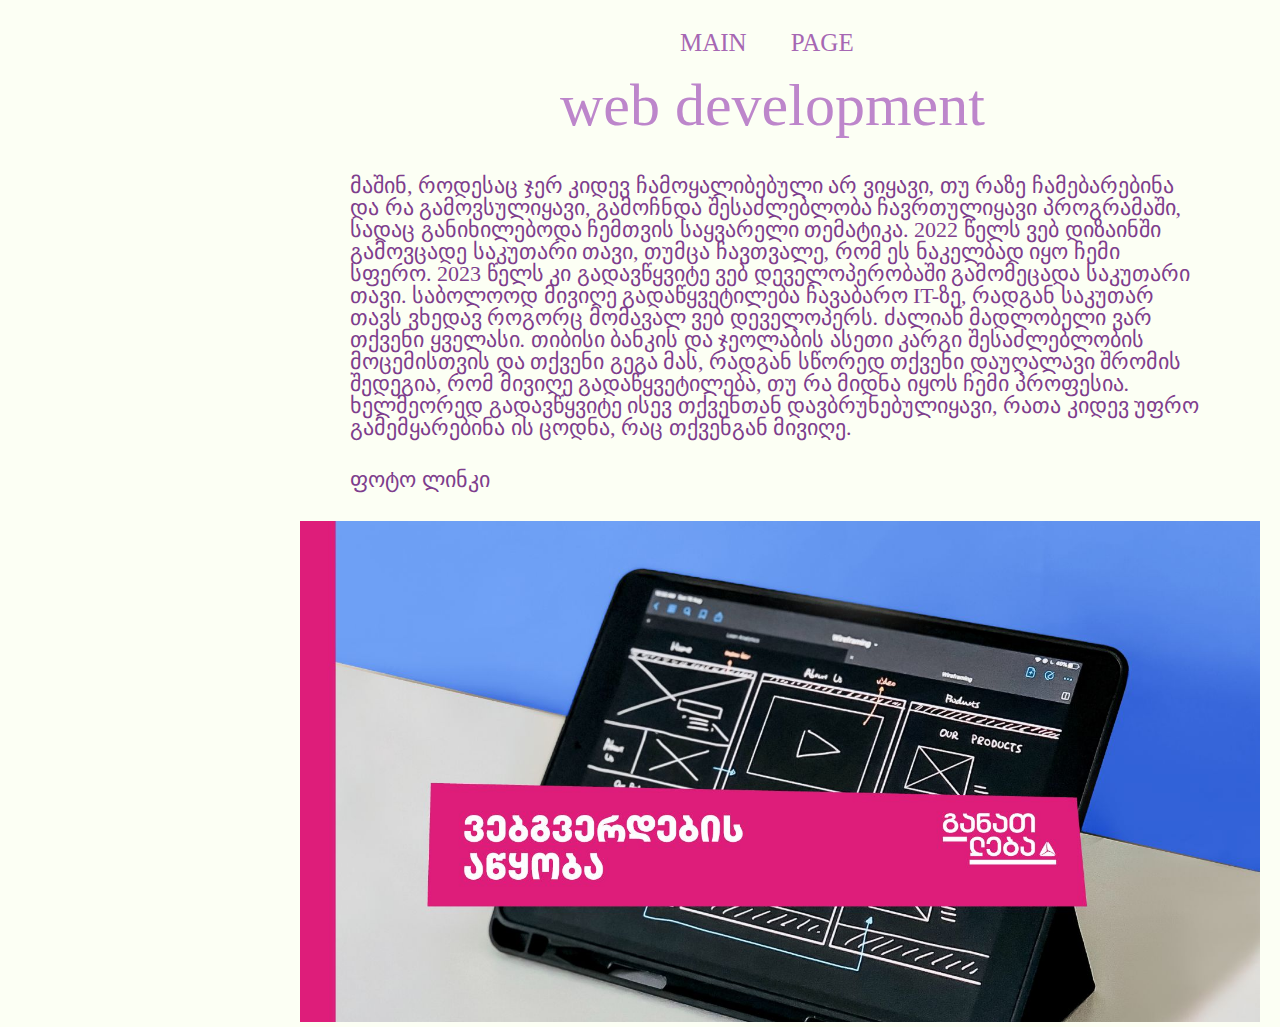
<file: index.html>
<!DOCTYPE html>
<html lang="en">
    <head>
        <meta charset="UTF-8">
        <meta name="viewport" content="width=device-width, initial-scale=1.0">
        <link rel="stylesheet" href="css/reset.css">
        <link rel="stylesheet" href="css/style.css">
        <title>MAIN</title>
    </head>
    <body>
        <header class="container">
            <div class="head">
                <a class="a1" href="index.html">MAIN</a>
                <a class="a2" href="page.html">PAGE</a>
            </div>
        </header>
        <section class="container">
            <h1>web development</h1>
            <div class="ptag">
                <p>
                    მაშინ, როდესაც ჯერ კიდევ ჩამოყალიბებული არ ვიყავი, თუ რაზე ჩამებარებინა
                    და რა გამოვსულიყავი, გამოჩნდა შესაძლებლობა ჩავრთულიყავი პროგრამაში, სადაც
                    განიხილებოდა ჩემთვის საყვარელი თემატიკა. 2022 წელს ვებ დიზაინში გამოვცადე 
                    საკუთარი თავი, თუმცა ჩავთვალე, რომ ეს ნაკელბად იყო ჩემი სფერო. 2023 წელს კი 
                    გადავწყვიტე ვებ დეველოპერობაში გამომეცადა საკუთარი თავი. საბოლოოდ მივიღე 
                    გადაწყვეტილება ჩავაბარო IT-ზე, რადგან საკუთარ თავს ვხედავ როგორც მომავალ 
                    ვებ დეველოპერს. ძალიან მადლობელი ვარ თქვენი ყველასი. თიბისი ბანკის და ჯეოლაბის
                    ასეთი კარგი შესაძლებლობის მოცემისთვის და თქვენი გეგა მას, რადგან სწორედ თქვენი 
                    დაუღალავი შრომის შედეგია, რომ მივიღე გადაწყვეტილება, თუ რა მიდნა იყოს ჩემი
                    პროფესია. ხელმეორედ გადავწყვიტე ისევ თქვენთან დავბრუნებულიყავი, რათა კიდევ
                    უფრო გამემყარებინა ის ცოდნა, რაც თქვენგან მივიღე. 
                </p>
            </div>
            <p>ფოტო ლინკი</p>
            <div class="aimg">
                <a href="https://www.tbceducation.ge/" target="_blank" class="dif"><img src="img/geolab.jpg" alt=""></a>
            </div>
        </section>
    </body>
</html>
</file>
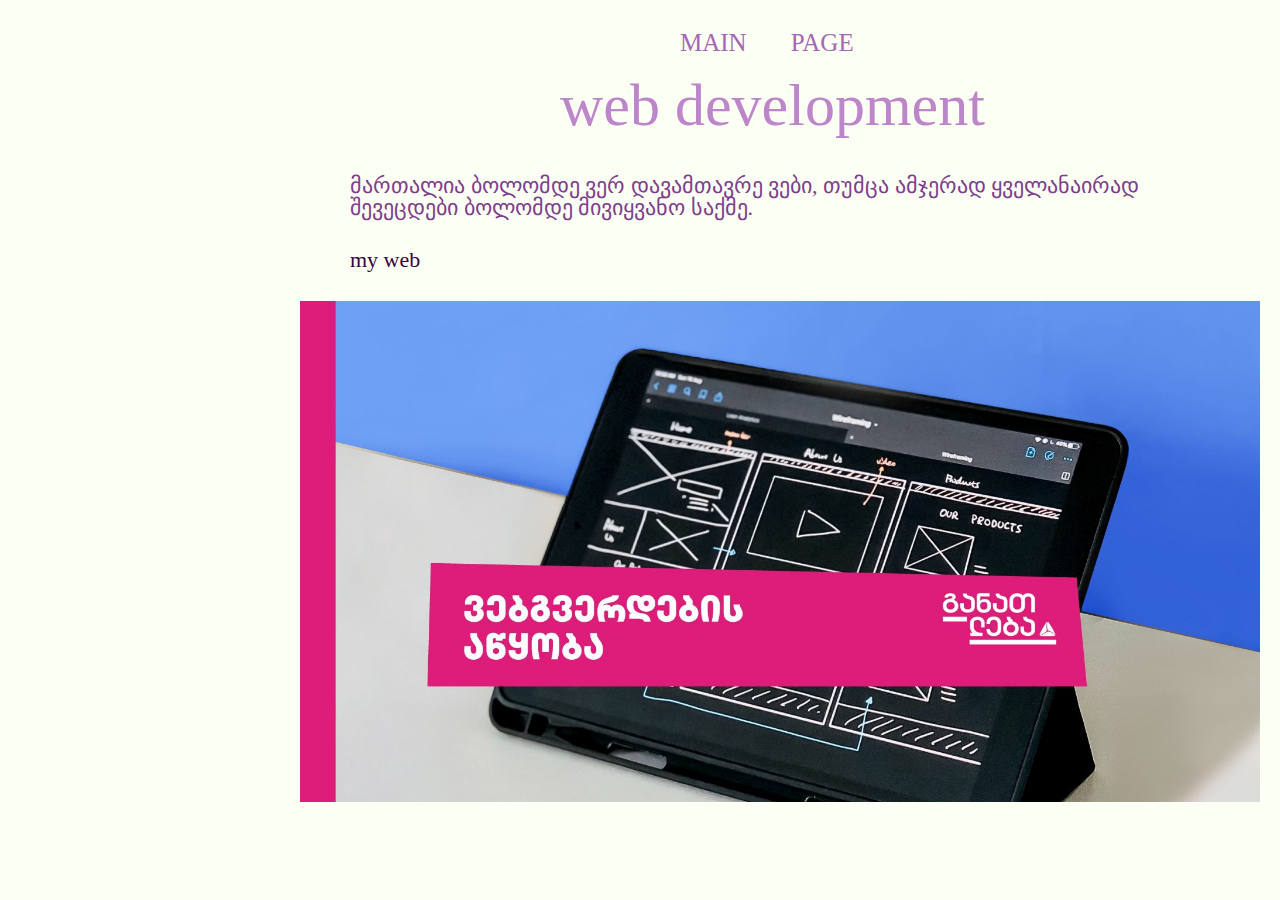
<file: page.html>
<!DOCTYPE html>
<html lang="en">
    <head>
        <meta charset="UTF-8">
        <meta name="viewport" content="width=device-width, initial-scale=1.0">
        <link rel="stylesheet" href="css/reset.css">
        <link rel="stylesheet" href="css/style.css">
        <title>PAGE</title>
    </head>
    <body>
        <header class="container">
            <div class="head">
                <a class="a1" href="index.html">MAIN</a>
                <a class="a2" href="page.html">PAGE</a>
            </div>
        </header>
        <section class="container">
            <h1>web development</h1>
            <div class="ptag">
                <p>
                    მართალია ბოლომდე ვერ დავამთავრე ვები, თუმცა ამჯერად ყველანაირად შევეცდები ბოლომდე მივიყვანო საქმე.
                </p>
            </div>
            <a href="https://mariamimari307.github.io/final-project-mariamtsitskishvili/index.html" target="_blank" class="web">my web</a>
            <div class="aimg">
                <a href="https://www.tbceducation.ge/" target="_blank" class="dif"><img src="img/geolab.jpg" alt=""></a>
            </div>
        </section>
    </body>
</html>
</file>
<file: css/style.css>
.container {
    margin: 0 auto;
    max-width: 1400px;
    width: 100%;
}
.a1 {
    margin-left: 680px;
}
.a2 {
    margin-left: 40px;
}
a {
    color: #a667b3;
    font-size: 25px;
    margin: 0 auto;
}
h1 {
    font-size: 60px;
    margin-left: 560px;
    color: rgb(189, 134, 203);
    margin-bottom: 40px;
}
.head {
    margin-top: 30px;
    margin-bottom: 20px;
}
p {
    font-size: 22px;
    max-width: 850px;
    color: #7e3e8d;
    margin-left: 350px;
    margin-bottom: 30px;
}
body {
    background-color: rgb(252, 255, 244);
}
img {
    width: 960px;
    margin-left: 300px;
}
.web {
    font-size: 22px;
    max-width: 850px;
    color: #380343;
    margin-left: 350px;
    margin-bottom: 50px;
}
.aimg {
    margin-top: 30px;
}
</file>
